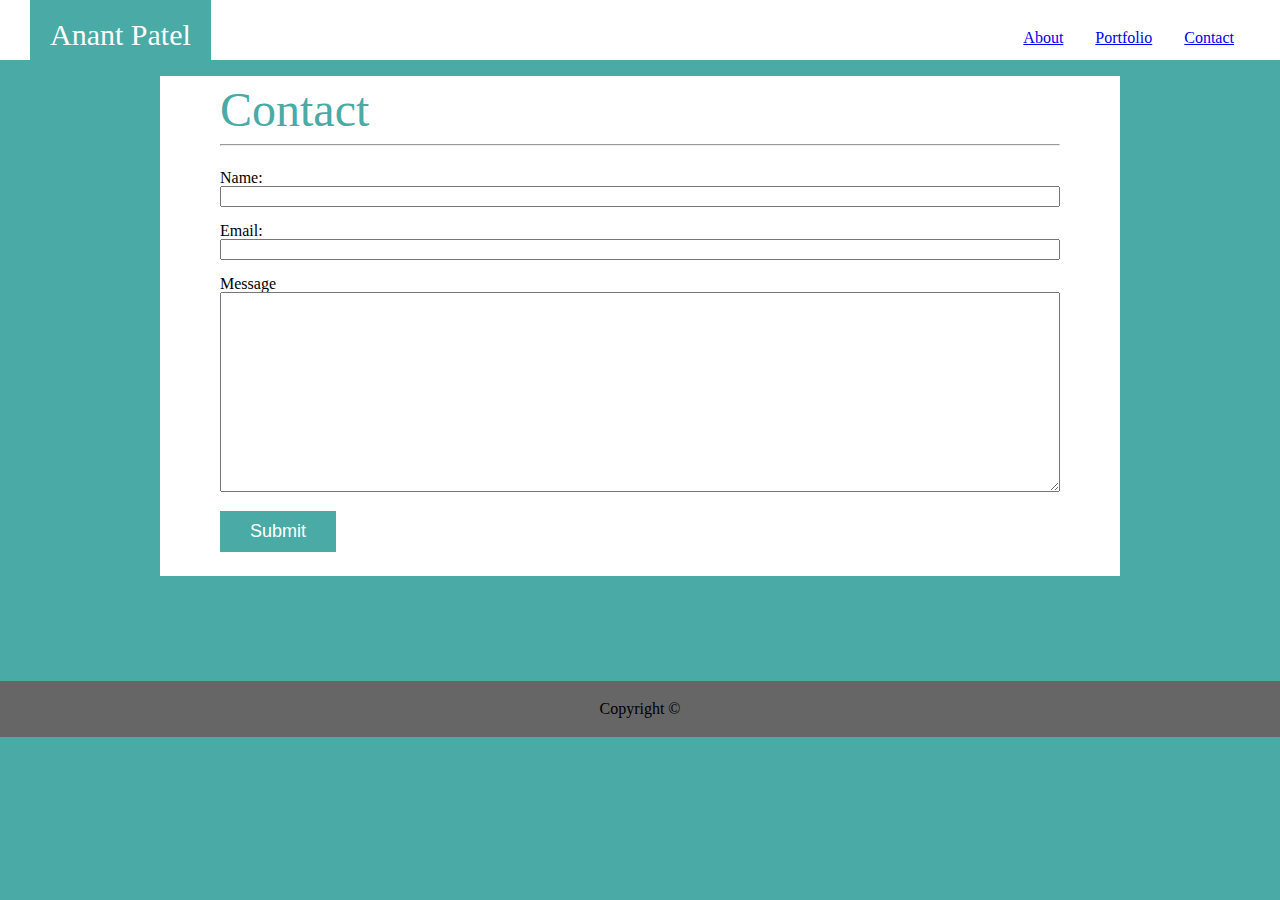
<file: contact.html>
<!DOCTYPE html>
<html lang="en">
<head>
    <meta charset="UTF-8">
    <meta name="viewport" content="width=device-width, initial-scale=1.0">
    <meta http-equiv="X-UA-Compatible" content="ie=edge">
    <title>My Portfolio</title>
    <link rel="stylesheet" href="assets/css/style.css">
    <link rel="stylesheet" href="assets/css/reset.css">

</head>
  
<body>
     
        <div class="mainheader">
            <div class="name">Anant Patel</div>
            <ul>
            <li><a href="#">Contact</a></li>
            <li><a href="portfolio.html">Portfolio</a></li>
            <li><a href="index.html">About</a></li>
            </ul>
        </div>
        
        <br>

        <div class="mydetails">
                <strong><div class="aboutme">Contact</div></strong>
                <hr><br>
                <form action="/action_page.php">
                    <div class="input1">Name:
                    <br>   
                      <input type="text" name="fullname" style="width: 100%">
                    </div>
                    <br>
                      <div class="input2">Email:
                    <br>
                          <input type="text" name="email" style="width: 100%">
                    </div>
                    <br>
                    <div class="input3">Message
                    <br>
                          <!-- <input type="text" name="Message" style="width:100%;height:200px;"> -->
                          <textarea style="width:100%;height:200px;" name="comment" form="usrform"></textarea>
                    </div>
                    <br>    
                    <div class="submit">
                      <input type="submit" form="#" value="Submit">
                    </div>
                </form>
        </div>

        <div class="footer">Copyright &copy;</div>
      
</body>
</html>
</file>
<file: assets/css/style.css>
* {
    box-sizing: border-box;
    /* margin: 0 auto; */
}
body {
    font-family: Arial, Helvetica, sans-serif;
    background-color: #4aaaa5;

}
.mainheader {  
    padding: 30px;
    background-color: white;
    border: #cccccc; 
    font-family: Georgia, 'Times New Roman', Times, serif;
}
.name {
    float: left;
    padding: 20px; 
    color: white;
    font-size: 30px;
    margin-top: -30px;
    background-color: #4aaaa5;
}
li {
    float: right;
    list-style-type: none;
}
li a {
    padding: 14px 16px;
}
.mydetails {
    background-color: #ffffff;
    padding: 60px;
    width: 960px;
    Height: 500px;
    margin: 0 auto;
}

.aboutme {
    float: left;
    font-size: 48px;
    color: #4aaaa5;
    margin-top: -50px;
}
.imgprofile {
    float: left;
    margin-right: 10px;
    height: 200px;
    width: 200px;
}
.text {
    font-size: 20px;
    line-height: 30px;
}
input[type=submit] {
    padding: 10px 30px;
    font-size: 18px;
    color: #fff;
    cursor: pointer;
    background: #4aaaa5;
    border: 0 none;
  }
.images img {
    float: left;
    margin-left: 10px;
    /* margin-bottom: 10px; */
    height: 140px;
    width: 50%px;
    opacity: 0.8;
}

.footer {
    background-color: #666666;
    text-align: center;
    padding: 20px;
    margin-top: 105px;  
    width: 100%;  
    /* position: fixed; */
}
</file>
